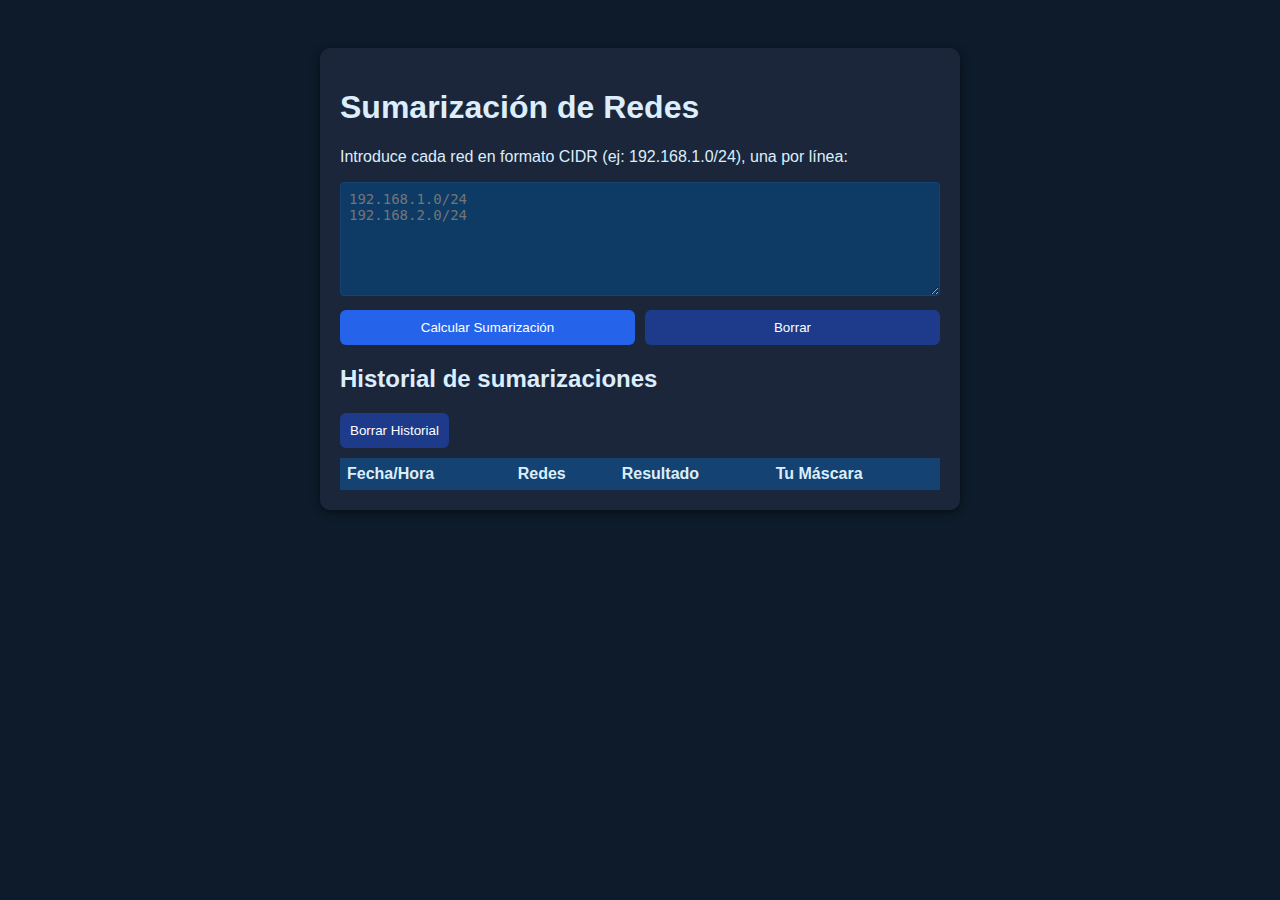
<file: index.html>
<!DOCTYPE html>
<html lang="es">
<head>
  <meta charset="UTF-8">
  <meta name="viewport" content="width=device-width, initial-scale=1.0">
  <title>Sumarización de Redes</title>
  <link rel="stylesheet" href="styles.css">
</head>
<body>
  <div class="container">
    <h1>Sumarización de Redes</h1>
    <p>Introduce cada red en formato CIDR (ej: 192.168.1.0/24), una por línea:</p>
    <textarea id="networks" rows="6" placeholder="192.168.1.0/24&#10;192.168.2.0/24"></textarea>
    
    <div class="buttons">
      <button onclick="calculate()">Calcular Sumarización</button>
      <button class="clear" onclick="clearFields()">Borrar</button>
    </div>
    
    <div id="result"></div>
    
    <h2>Historial de sumarizaciones</h2>
    <button class="clear" onclick="clearHistory()">Borrar Historial</button>
    <table id="historyTable">
      <thead>
        <tr>
          <th>Fecha/Hora</th>
          <th>Redes</th>
          <th>Resultado</th>
          <th>Tu Máscara</th>
        </tr>
      </thead>
      <tbody>
        <!-- Aquí se insertan las filas -->
      </tbody>
    </table>
  </div>
  <script src="app.js"></script>
</body>
</html>
</file>
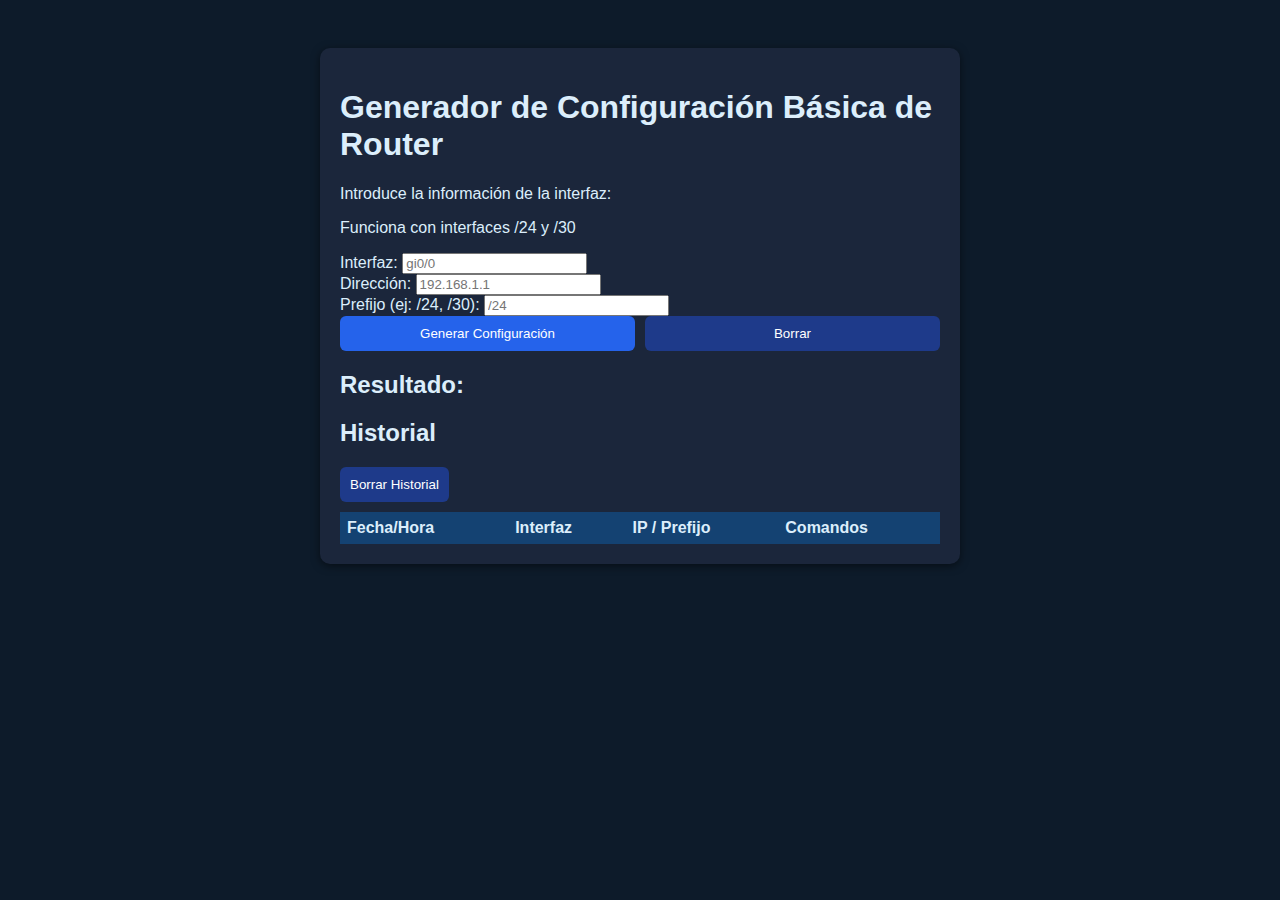
<file: confbasica.html>
<!DOCTYPE html>
<html lang="es">
<head>
  <meta charset="UTF-8">
  <meta name="viewport" content="width=device-width, initial-scale=1.0">
  <title>Generador de Configuración de Router</title>
  <link rel="stylesheet" href="styles.css">
</head>
<body>
  <div class="container">
    <h1>Generador de Configuración Básica de Router</h1>
    <p>Introduce la información de la interfaz:</p>
    <p>Funciona con interfaces /24 y /30</p>
    
    <div>
      <label>Interfaz:</label>
      <input type="text" id="interface" placeholder="gi0/0">
    </div>
    
    <div>
      <label>Dirección:</label>
      <input type="text" id="ip" placeholder="192.168.1.1">
    </div>
    
    <div>
      <label>Prefijo (ej: /24, /30):</label>
      <input type="text" id="prefix" placeholder="/24">
    </div>
    
    <div class="buttons">
      <button onclick="generateConfig()">Generar Configuración</button>
      <button class="clear" onclick="clearFields()">Borrar</button>
    </div>
    
    <h2>Resultado:</h2>
    <pre id="result"></pre>
    
    <h2>Historial</h2>
    <button class="clear" onclick="clearHistory()">Borrar Historial</button>
    <table id="historyTable">
      <thead>
        <tr>
          <th>Fecha/Hora</th>
          <th>Interfaz</th>
          <th>IP / Prefijo</th>
          <th>Comandos</th>
        </tr>
      </thead>
      <tbody></tbody>
    </table>
  </div>
  <script src="app.js"></script>
</body>
</html>
<!-- Esto es un comentario idk-->
</file>
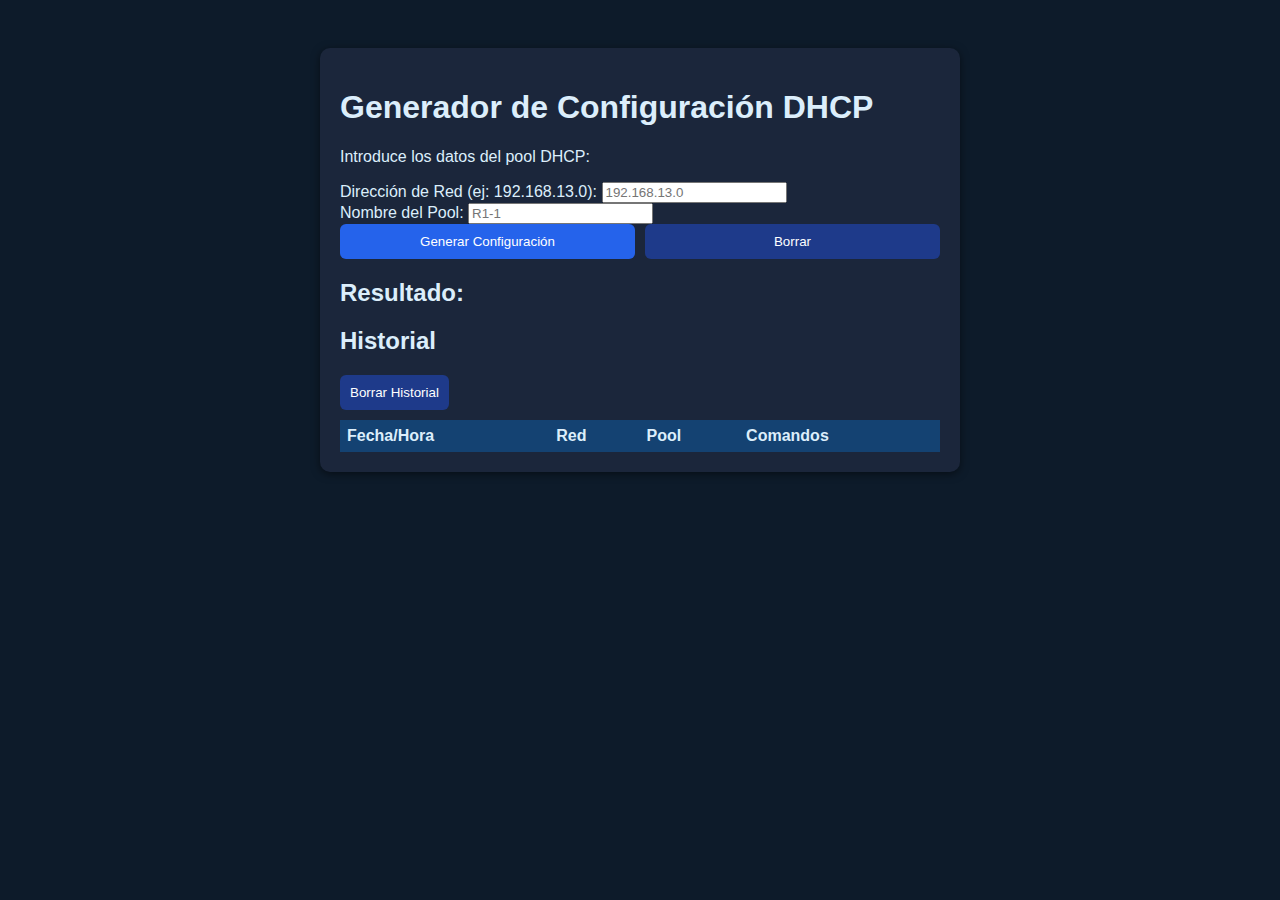
<file: dhcp.html>
<!DOCTYPE html>
<html lang="es">
<head>
  <meta charset="UTF-8">
  <meta name="viewport" content="width=device-width, initial-scale=1.0">
  <title>Generador de Configuración DHCP</title>
  <link rel="stylesheet" href="styles.css"> <!-- CSS existente -->
</head>
<body>
  <div class="container">
    <h1>Generador de Configuración DHCP</h1>
    <p>Introduce los datos del pool DHCP:</p>
    
    <div>
      <label>Dirección de Red (ej: 192.168.13.0):</label>
      <input type="text" id="dhcpIp" placeholder="192.168.13.0">
    </div>
    
    <div>
      <label>Nombre del Pool:</label>
      <input type="text" id="dhcpPool" placeholder="R1-1">
    </div>
    
    <div class="buttons">
      <button onclick="generateDHCP()">Generar Configuración</button>
      <button class="clear" onclick="clearDHCPFields()">Borrar</button>
    </div>
    
    <h2>Resultado:</h2>
    <pre id="dhcpResult"></pre>
    
    <h2>Historial</h2>
    <button class="clear" onclick="clearDHCPHistory()">Borrar Historial</button>
    <table id="dhcpHistoryTable">
      <thead>
        <tr>
          <th>Fecha/Hora</th>
          <th>Red</th>
          <th>Pool</th>
          <th>Comandos</th>
        </tr>
      </thead>
      <tbody></tbody>
    </table>
  </div>

  <script src="app.js"></script>
</body>
</html>
</file>
<file: styles.css>
body {
  font-family: Arial, sans-serif;
  background: #0d1b2a; /* azul marino oscuro */
  color: #dceefb; /* azul muy claro para texto */
  display: flex;
  justify-content: center;
  align-items: flex-start;
  padding: 40px;
}

.container {
  background: #1b263b; /* contenedor azul oscuro */
  padding: 20px;
  border-radius: 10px;
  width: 600px;
  box-shadow: 0 2px 8px rgba(0,0,0,0.5);
}

h1, h2, p {
  color: #dceefb; /* texto azul claro */
}

textarea {
  width: 97%;
  padding: 8px;
  font-size: 14px;
  margin-bottom: 10px;
  background: #0d3b66; /* fondo textarea azul */
  color: #dceefb; /* texto claro */
  border: 1px solid #144272; /* borde azul */
  border-radius: 4px;
}

.buttons {
  display: flex;
  gap: 10px;
  margin-bottom: 10px;
}

button {
  flex: 1;
  background: #2563eb; /* azul vibrante */
  color: white;
  padding: 10px;
  border: none;
  border-radius: 6px;
  cursor: pointer;
  transition: background 0.2s ease;
}

button:hover {
  background: #1e40af; /* azul más oscuro al pasar */
}

button.clear {
  background: #1e3a8a; /* azul profundo para borrar */
}

button.clear:hover {
  background: #172554;
}

#result {
  margin-top: 15px;
  font-weight: bold;
  color: #dceefb;
}

table {
  width: 100%;
  border-collapse: collapse;
  margin-top: 10px;
  background: #0d3b66; /* azul oscuro */
  color: #dceefb; /* texto claro */
}

th, td {
  border: 1px solid #144272;
  padding: 6px;
  text-align: left;
}

th {
  background: #144272; /* azul intermedio en cabecera */
}

#result {
  margin-top: 15px;
  font-weight: bold;
  color: #dceefb; /* color normal */
  white-space: pre-line;
}

#result.error {
  color: red;
}
</file>
